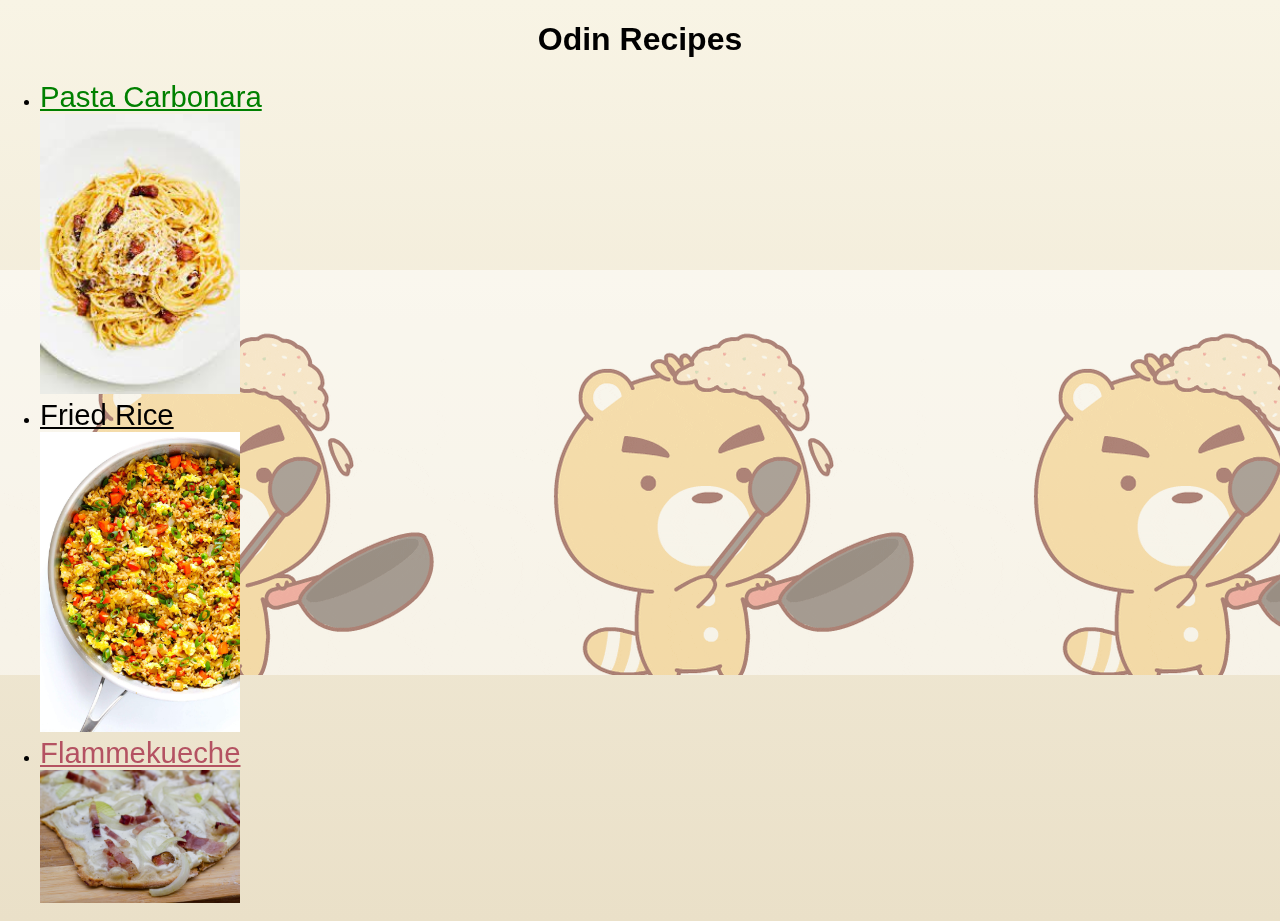
<file: index.html>
<!DOCTYPE html>
<html lang="en">
<head>
  <meta charset="UTF-8">
  <title>The Odin Project | Odin Recipes</title>
  <link rel="stylesheet" href="styles.css">
</head>
<body class = "cooking-background">  
  <h1 class="centered funny-font">Odin Recipes</h1>
  <ul>
  <li><a href="./recipes/carbonara.html" class="carbonara big funny-font">Pasta Carbonara</a></li>
  <img src="./images/carbonara.jpg" alt="Image of a delicious Pasta Carbonara" width = 200px>
  <li><a href="./recipes/fried-rice.html" class="fried-rice big">Fried Rice</a></li>
  <img src="./images/fried-rice.jpg" alt="Image of a delicious Fried Rice" width = 200px>
  <li><a href="./recipes/flammekueche.html" class="flammekueche big">Flammekueche</a></li>
  <img src="./images/flammekueche.jpg" alt="Image of a delicious Flammekueche " width = 200px>
  </ul>
</body>
</html>
</file>
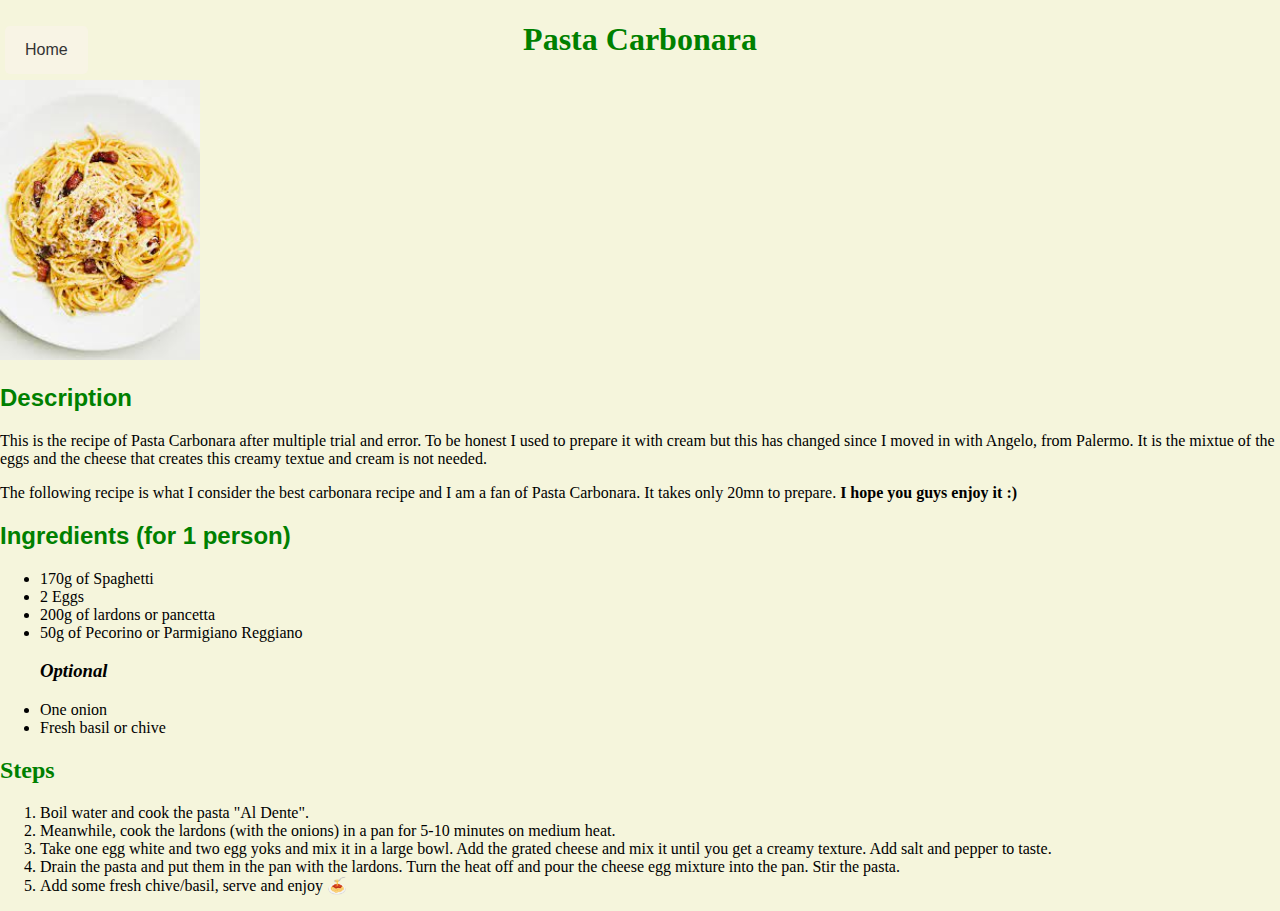
<file: recipes/carbonara.html>
<!DOCTYPE html>
<html lang="en">
<head>
  <meta charset="UTF-8">
  <title>Carbonara Recipe</title>
  <link rel="stylesheet" href="../styles.css">
</head>
<body class = "carbonara-background">
  <a href="../index.html" class="home-button">Home</a>
  <h1 class="carbonara centered">Pasta Carbonara</h1>
  <img src="../images/carbonara.jpg" alt="Image of a delicious Pasta Carbonara" width = 200px>
  <h2 class="carbonara description">Description</h2>
  <p>This is the recipe of Pasta Carbonara after multiple trial and error. To be honest I used to prepare it with cream but this has changed since I moved in with Angelo, from Palermo. 
    It is the mixtue of the eggs and the cheese that creates this creamy textue and cream is not needed.</p>
  <p>The following recipe is what I consider the best carbonara recipe and I am a fan of Pasta Carbonara. It takes only 20mn to prepare. <strong>I hope you guys enjoy it :)</strong></p>
  <h2 class="carbonara ingredients">Ingredients (for 1 person)</h2>
  <ul>
    <li>170g of Spaghetti</li>
    <li>2 Eggs</li>
    <li>200g of lardons or pancetta</li>
    <li>50g of Pecorino or Parmigiano Reggiano</li>
    <h3><em>Optional</em></h3>
    <li>One onion</li>
    <li>Fresh basil or chive</li>
  </ul>

  <h2 class="carbonara steps">Steps</h2>
  <ol>
    <li>Boil water and cook the pasta "Al Dente".</li>
    <li>Meanwhile, cook the lardons (with the onions) in a pan for 5-10 minutes on medium heat.</li>
    <li>Take one egg white and two egg yoks and mix it in a large bowl. Add the grated cheese and mix it until you get a creamy texture. Add salt and pepper to taste.</li>
    <li>Drain the pasta and put them in the pan with the lardons. Turn the heat off and pour the cheese egg mixture into the pan. Stir the pasta.</li>
    <li>Add some fresh chive/basil, serve and enjoy &#127837</li>
  </ol>
</body>
</html>
</file>
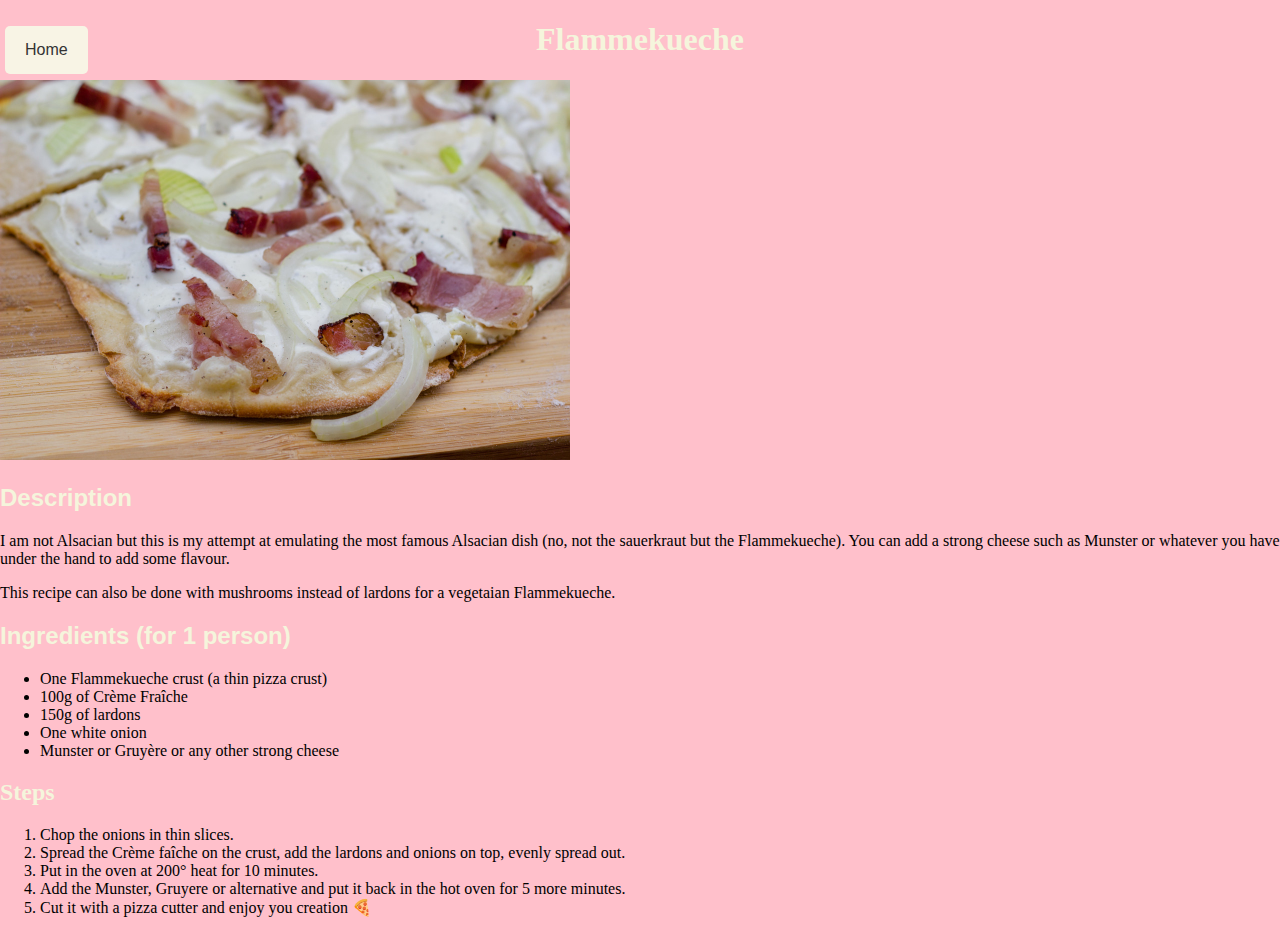
<file: recipes/flammekueche.html>
<!DOCTYPE html>
<html lang="en">
<head>
  <meta charset="UTF-8">
  <title>Flammekueche Recipe</title>
  <link rel="stylesheet" href="../styles.css">
</head>
<body class = "flammekueche-background">
  <a href="../index.html" class="home-button">Home</a>
  <h1 class="flammekueche centered">Flammekueche</h1>
  <img src="../images/flammekueche.jpg" alt="Image of a delicious Flammekueche" width="570" height="380">
  <h2 class="description flammekueche">Description</h2>
  <p>
  I am not Alsacian but this is my attempt at emulating the most famous Alsacian dish (no, not the sauerkraut but the <emph>Flammekueche</emph>). You can add a strong cheese such as Munster or whatever you have under the hand to add some flavour.
  </p>
  <p>
  This recipe can also be done with mushrooms instead of lardons for a vegetaian Flammekueche. 
  </p>
  <h2 class= "flammekueche ingredients">Ingredients (for 1 person)</h2>
  <ul>
    <li>One Flammekueche crust (a thin pizza crust)</li>
    <li>100g of Crème Fraîche</li>
    <li>150g of lardons</li>
    <li>One white onion</li>
    <li>Munster or Gruyère or any other strong cheese</li>
  </ul>

  <h2 class="flammekueche steps">Steps</h2>
  <ol>
    <li>Chop the onions in thin slices.</li>
    <li>Spread the Crème faîche on the crust, add the lardons and onions on top, evenly spread out.</li>
    <li>Put in the oven at 200° heat for 10 minutes.</li>
    <li>Add the Munster, Gruyere or alternative and put it back in the hot oven for 5 more minutes.</li>
    <li>Cut it with a pizza cutter and enjoy you creation &#127829</li>
  </ol>
</body>
</html>
</file>
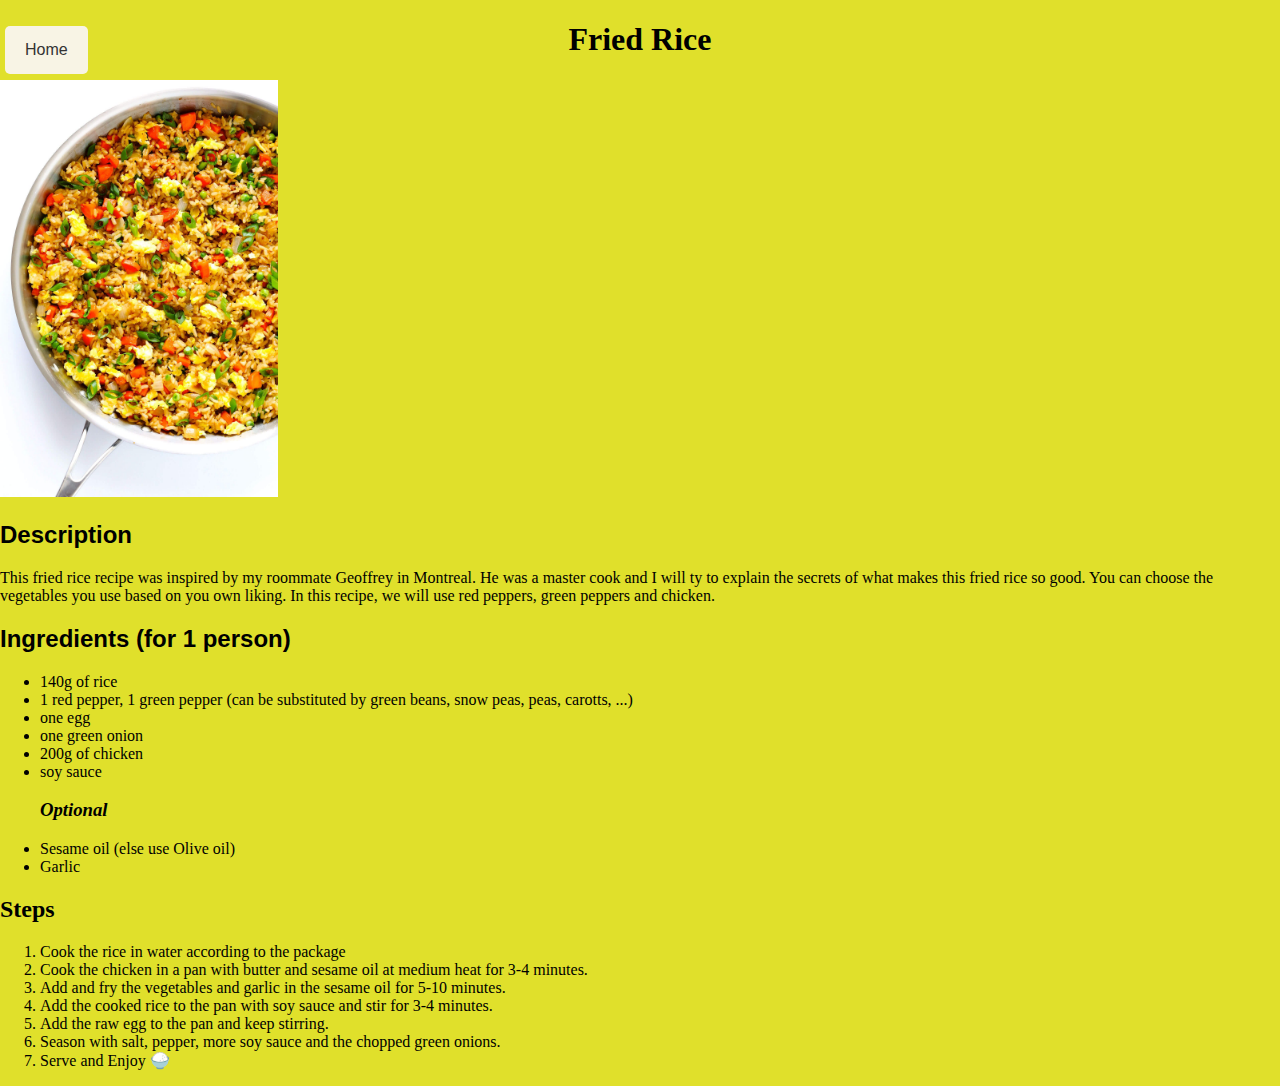
<file: recipes/fried-rice.html>
<!DOCTYPE html>
<html lang="en">
<head>
  <meta charset="UTF-8">
  <title>Fried Rice Recipe</title>
  <link rel="stylesheet" href="../styles.css">
</head>
<body class = "fried-rice-background">
  <a href="../index.html" class="home-button">Home</a>
  <h1 class="fried-rice centered">Fried Rice</h1>
  <img src="../images/fried-rice.jpg" alt="Image of a delicious Fried Rice" width = "278" height=" 417">
  <h2 class="fried-rice description">Description</h2>
  This fried rice recipe was inspired by my roommate Geoffrey in Montreal. He was a master cook and I will ty to explain the secrets of what makes this fried rice so good. You can choose the vegetables you use based on you own liking. In this recipe, we will use red peppers, green peppers and chicken. 
  <h2 class="fried-rice ingredients">Ingredients (for 1 person)</h2>
  <ul>
    <li>140g of rice</li>
    <li>1 red pepper, 1 green pepper (can be substituted by green beans, snow peas, peas, carotts, ...)</li>
    <li>one egg</li>
    <li>one green onion</li>
    <li>200g of chicken</li>
    <li>soy sauce</li>
    <h3><em>Optional</em></h3>
    <li>Sesame oil (else use Olive oil)</li>
    <li>Garlic</li>
  </ul>

  <h2 class="fried-rice steps">Steps</h2>
  <ol>
    <li>Cook the rice in water according to the package</li>
    <li>Cook the chicken in a pan with butter and sesame oil at medium heat for 3-4 minutes.</li>
    <li>Add and fry the vegetables and garlic in the sesame oil for 5-10 minutes.</li>
    <li>Add the cooked rice to the pan with soy sauce and stir for 3-4 minutes.</li>
    <li>Add the raw egg to the pan and keep stirring.</li>
    <li>Season with salt, pepper, more soy sauce and the chopped green onions.</li>
    <li>Serve and Enjoy &#127834</li>
  </ol>
</body>
</html>
</file>
<file: styles.css>
.centered {
  text-align: center;
}

.description {
  font-family: 'Lucida Sans Unicode', 'Lucida Grande', 'Lucida Sans', Arial, sans-serif;
}

.ingredients {
  font-family:'Franklin Gothic Medium', 'Arial Narrow', Arial, sans-serif
}

.steps { 
  font-family:'Times New Roman', Times, serif, Haettenschweiler, 'Arial Narrow Bold', sans-serif
}

.carbonara {
  color: green;
}

.fried-rice {
  color: black;
}

.flammekueche {
  color: beige;
}

li .flammekueche {
  color: rgb(180, 82, 98);
}

.big {
  font-size: 22pt;
}

.limit-width {
  display: inline-block;
}

.carbonara-background {
  background-color: beige;
}

.fried-rice-background {
  background-color: rgba(219, 219, 7, 0.853);
}

.flammekueche-background {
  background-color: pink;
}

body.cooking-background {
  background: linear-gradient(#f8f4e5, #eae0c8);
  font-family: 'Arial', sans-serif;
  overflow: hidden;
  position: relative;
  height: 100vh; /* Set the height to cover the entire viewport */
}

.cooking-background::before {
  content: '';
  position: fixed;
  top: 30%;
  left: 0;
  width: 117%;
  height: 45%;
  background: url('./images/cooking-animal.gif') repeat; /* Replace 'your-cooking-animation.gif' with the path to your actual cooking animation */
  opacity: 0.5; /* Adjust the opacity as needed */
  z-index: -1; /* Place the background behind other content */
  animation: cookingAnimation 10s infinite linear;
}

@keyframes cookingAnimation {
  from {
    transform: translateX(-100%);
  }
  to {
    transform: translateX(100%);
  }
}

h1.centered {
  position: relative;
  z-index: 1; /* Place the heading above the background */
}

body {
  position: relative;
  margin: 0; /* Remove default body margin */
}

.home-button {
  position: absolute;
  top: 5px;
  left: 5px;
  padding: 15px 20px;
  background-color: #f8f4e5; /* Background color */
  color: #333; /* Text color */
  text-decoration: none;
  border-radius: 5px;
  font-family: 'Arial', sans-serif;
  font-size: 16px;
  transition: background-color 0.3s ease;
  z-index: 1; /* Ensure the button appears above other content */
}

.home-button:hover {
  background-color: #eae0c8; /* Hover background color */
}
</file>
